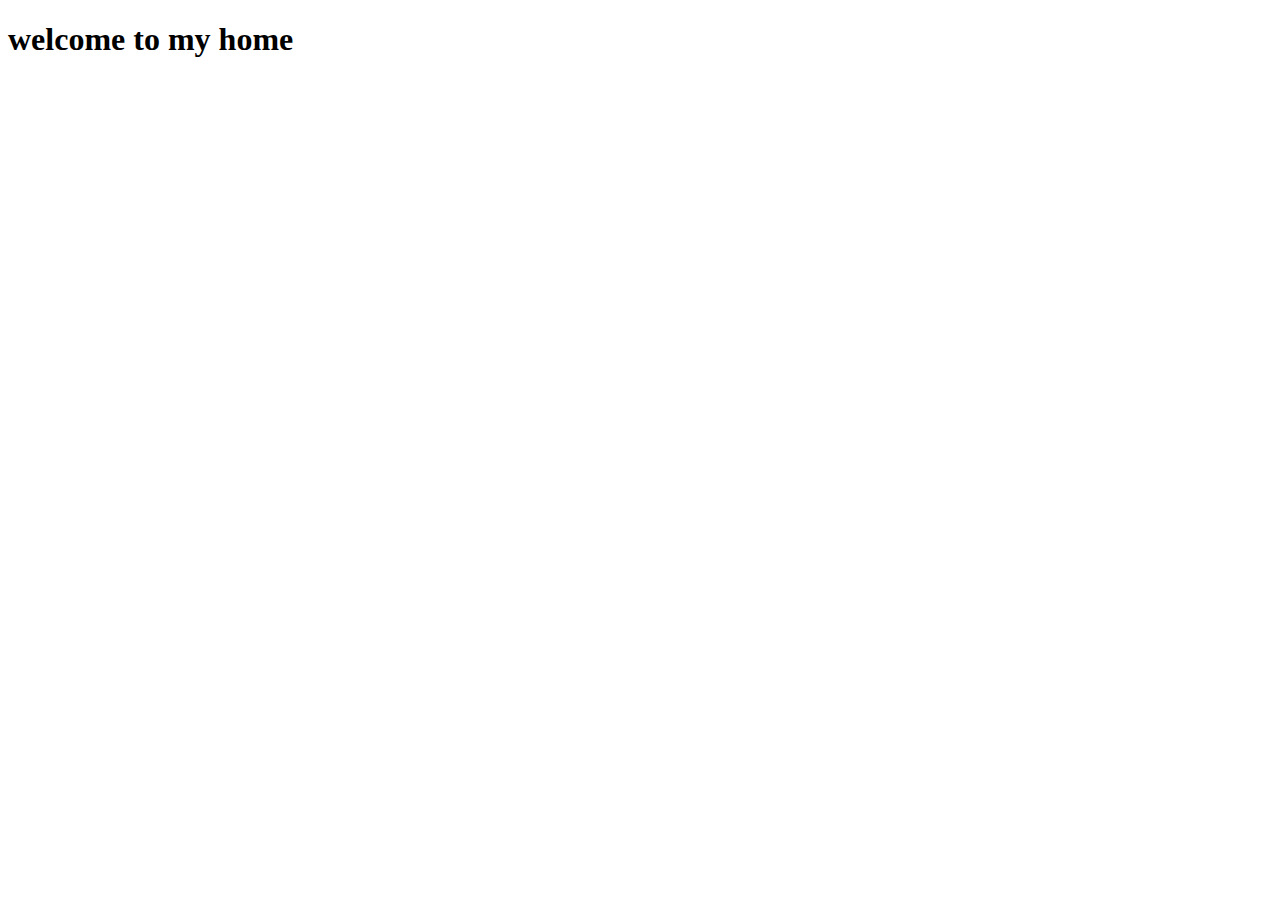
<file: home.html>
<!DOCTYPE html>
<html lang="en">
<head>
    <meta charset="UTF-8">
    <meta http-equiv="X-UA-Compatible" content="IE=edge">
    <meta name="viewport" content="width=device-width, initial-scale=1.0">
    <title>Home</title>
</head>
<body>
    <h1>welcome to my home </h1>
</body>
</html>
</file>
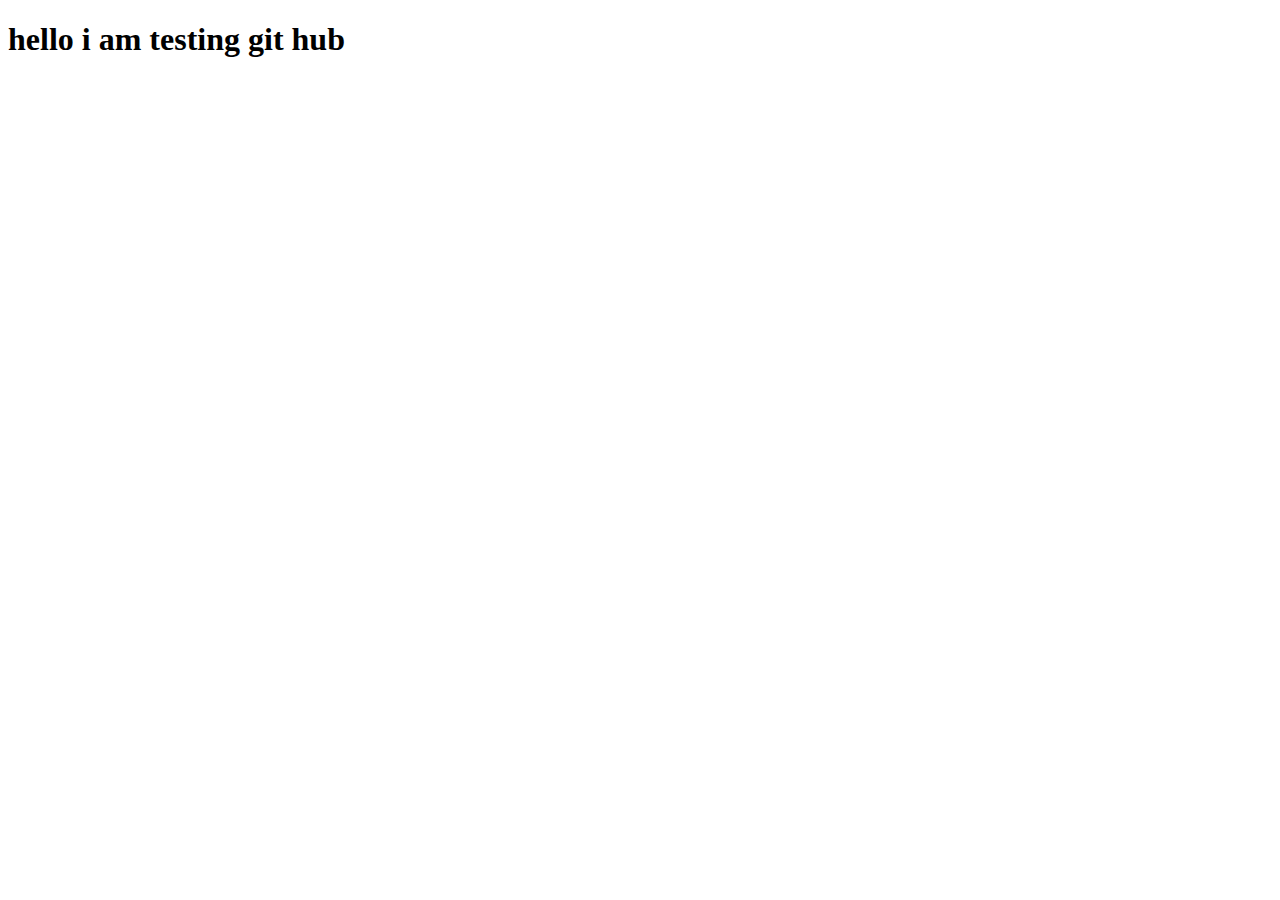
<file: practice.html>
<!DOCTYPE html>
<html lang="en">
<head>
    <meta charset="UTF-8">
    <meta http-equiv="X-UA-Compatible" content="IE=edge">
    <meta name="viewport" content="width=device-width, initial-scale=1.0">
    <title>Document</title>
</head>
<body>
    <h1>hello i am testing git hub</h1>
</body>
</html>
</file>
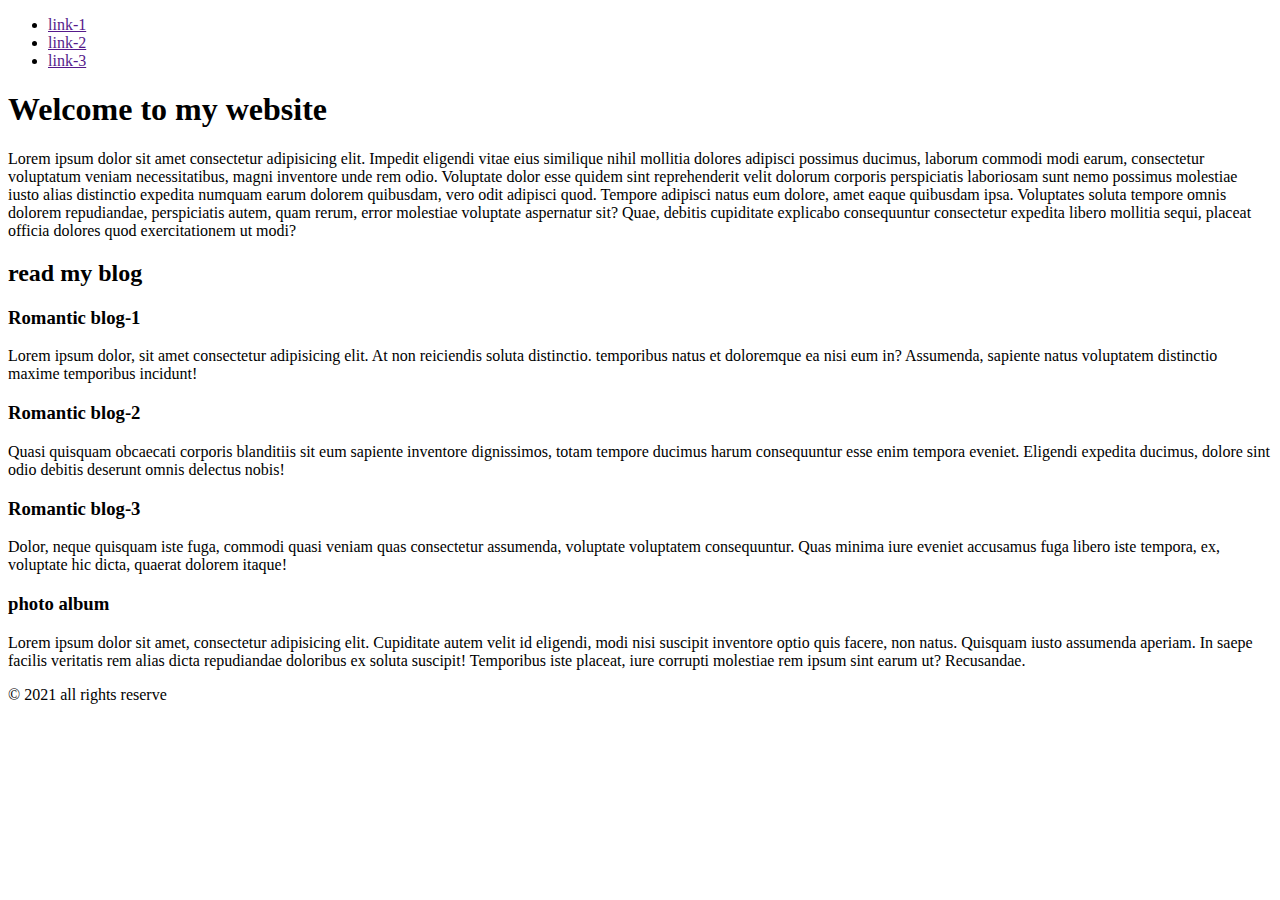
<file: semantic.html>
<!DOCTYPE html>
 <html lang="en">
 <head>
     <meta charset="UTF-8">
     <meta http-equiv="X-UA-Compatible" content="IE=edge">
     <meta name="viewport" content="width=device-width, initial-scale=1.0">
     <link rel="shortcut icon" href="images/favicon.png" type="image/x-icon">
     <title>farhad practicing website</title>
 </head>
 <body>
     <header>
        <nav>
            <ul>
                <li><a href="">link-1</a></li>
                <li><a href="">link-2</a></li>
                <li><a href="">link-3</a></li>
            </ul>
        </nav>
        <h1>Welcome to my website</h1>
        <p>Lorem ipsum dolor sit amet consectetur adipisicing elit. Impedit eligendi vitae eius similique nihil mollitia dolores adipisci possimus ducimus, laborum commodi modi earum, consectetur voluptatum veniam necessitatibus, magni inventore unde rem odio. Voluptate dolor esse quidem sint reprehenderit velit dolorum corporis perspiciatis laboriosam sunt nemo possimus molestiae iusto alias distinctio expedita numquam earum dolorem quibusdam, vero odit adipisci quod. Tempore adipisci natus eum dolore, amet eaque quibusdam ipsa. Voluptates soluta tempore omnis dolorem repudiandae, perspiciatis autem, quam rerum, error molestiae voluptate aspernatur sit? Quae, debitis cupiditate explicabo consequuntur consectetur expedita libero mollitia sequi, placeat officia dolores quod exercitationem ut modi?</p>
     </header>


     <main>
         <!-- new section start from here -->
     <section>
        <h2>read my blog</h2>
        <article class="blog">
            <h3>Romantic blog-1</h3>
            <p>Lorem ipsum dolor, sit amet consectetur adipisicing elit. At non reiciendis soluta distinctio. temporibus natus et doloremque ea nisi eum in? Assumenda, sapiente natus voluptatem distinctio maxime temporibus incidunt!</p>
        </div>

        <article class="blog">
            <h3>Romantic blog-2</h3>
            <p>Quasi quisquam obcaecati corporis blanditiis sit eum sapiente inventore dignissimos, totam tempore ducimus harum consequuntur esse enim tempora eveniet. Eligendi expedita ducimus, dolore sint odio debitis deserunt omnis delectus nobis!</p>
        </div>

        <article class="blog">
            <h3>Romantic blog-3</h3>
            <p>Dolor, neque quisquam iste fuga, commodi quasi veniam quas consectetur assumenda, voluptate voluptatem consequuntur. Quas minima iure eveniet accusamus fuga libero iste tempora, ex, voluptate hic dicta, quaerat dolorem itaque!</p>
        </div>
     </section>

<!-- new section start from here -->
    <section class="container">
        <h3>photo album</h3>
        <p>Lorem ipsum dolor sit amet, consectetur adipisicing elit. Cupiditate autem velit id eligendi, modi nisi suscipit inventore optio quis facere, non natus. Quisquam iusto assumenda aperiam. In saepe facilis veritatis rem alias dicta repudiandae doloribus ex soluta suscipit! Temporibus iste placeat, iure corrupti molestiae rem ipsum sint earum ut? Recusandae.</p>
    </div>
    </section>
    </main>

      <footer>
          <p> &copy 2021 all rights reserve</p>
      </footer>
 </body>
 </html>
</file>
